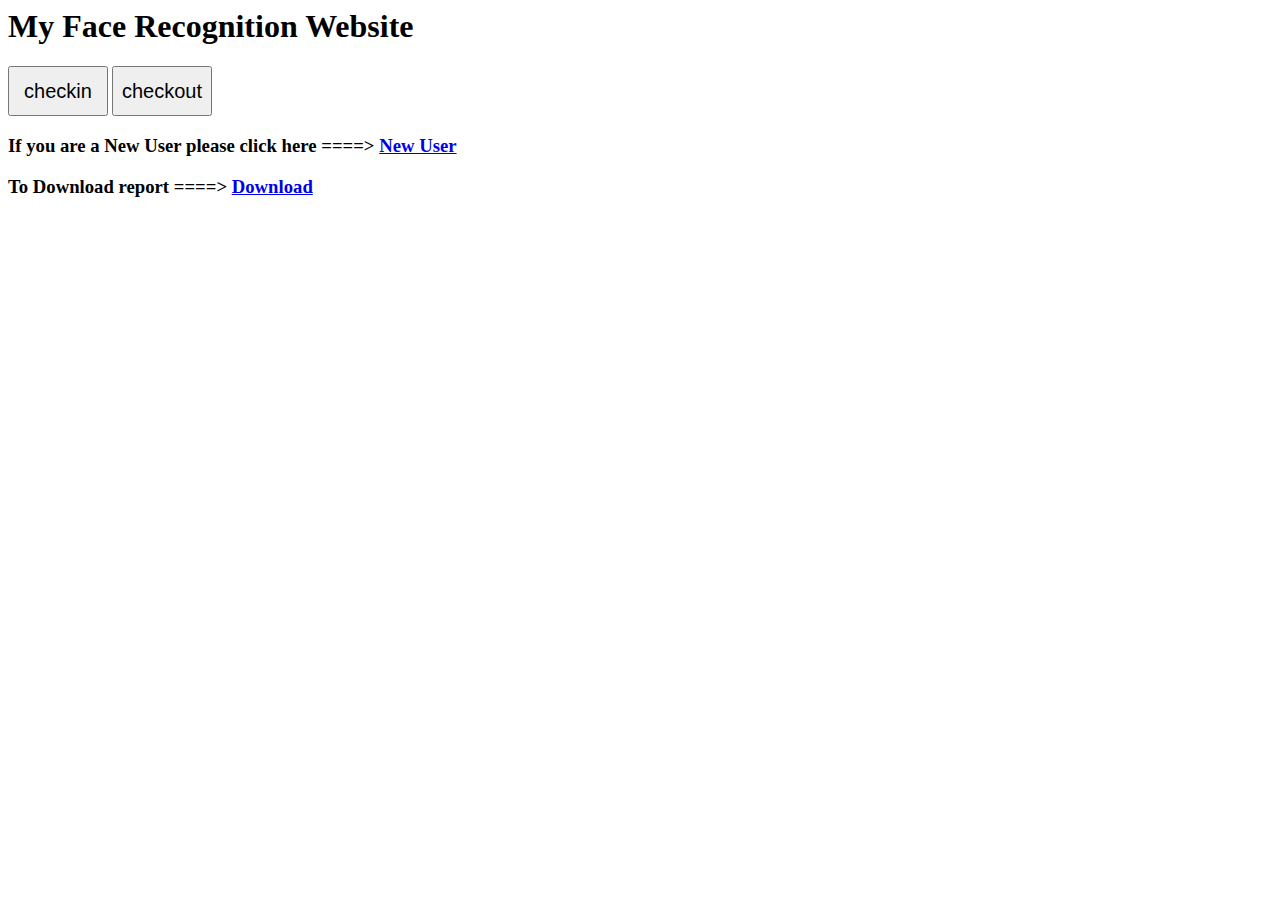
<file: index html/templates/index(old).html>
<html>
  <body>
    <h1>My Face Recognition Website</h1>
    <div class="buttons">
      <form method = 'post' enctype=multipart/form-data>
        <input type="submit" style="font-size: 20px; height: 50px; width: 100px" name="button" value="checkin" />
        <!--    <button class="checkin_button" name="checkin_button">checkin</button> -->
      <form method = 'post' enctype=multipart/form-data>
        <input type="submit" style="font-size: 20px; height: 50px; width: 100px" name="button" value="checkout" />
        <!--  <button class="checkout-button" name="checkout-button">checkout</button> -->
      <h3>If you are a New User please click here ====> <a href="/what-is-your-name" class = "button">New User</a></h3>
      <h3>To Download report ====> <a href="/auth-report" class = "button">Download</a></h3>
      </div>
    </div>
  </body>
</html>
</file>
